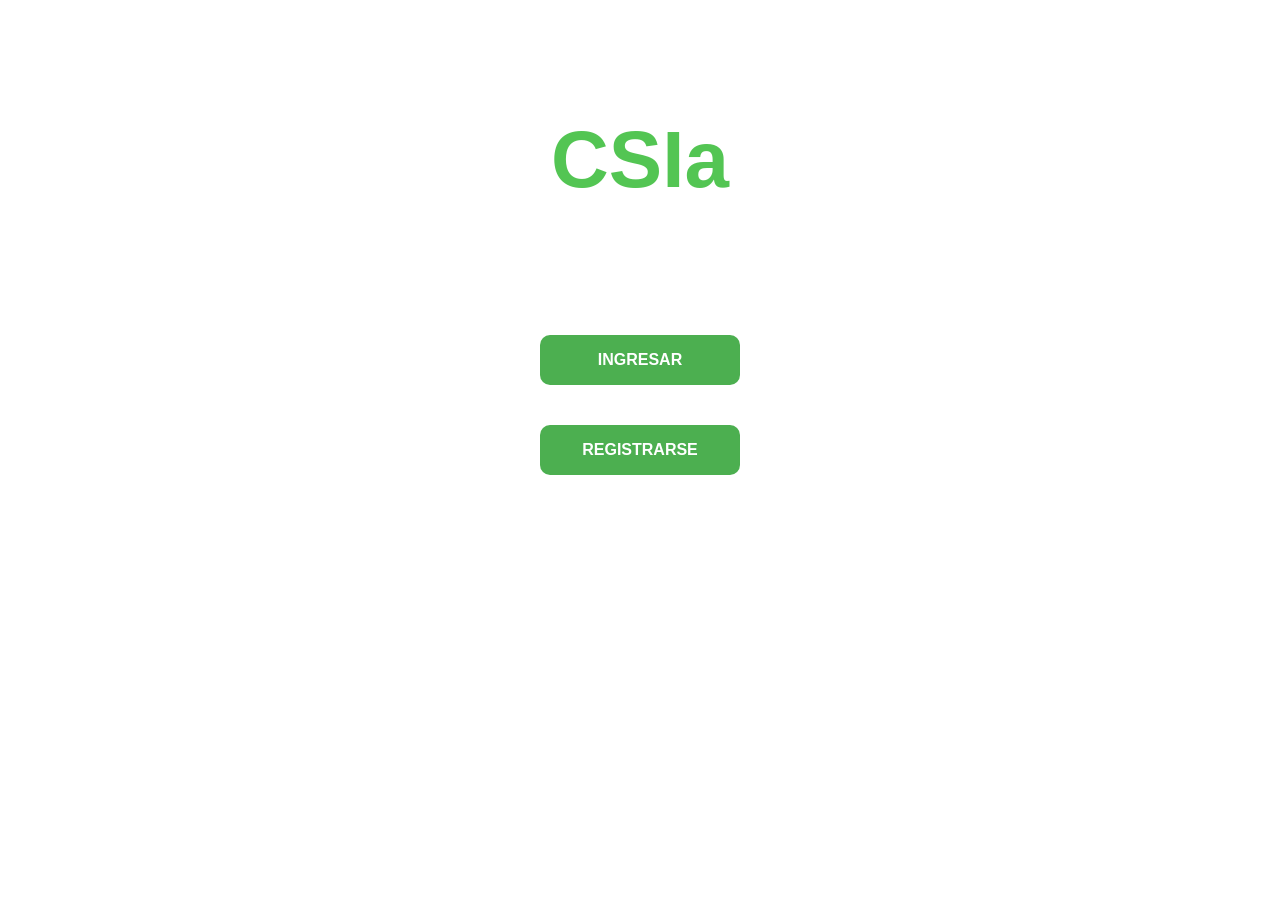
<file: index.html>
<!DOCTYPE html>
<html lang="es">
<head>
	<meta charset="UTF-8">
	<meta name="viewport" content="width=device-width, initial-scale=1.0">
	<title>CIAs</title>
	<link rel="stylesheet" href="estilo.css">
	<script src="java.js"></script>
</head>
<body id="body">
	<header>
		<h1 id="tpntll">CSIa</h1>
		<nav>

		</nav>
		<button id="ingresar">INGRESAR</button>
		<button id="registrarse">REGISTRARSE</button>
	</header>
	<main>
		<section>
			<h2>
			  
			</h2>
			<p></p>
		</section>
		<section>
			<h2></h2>
		
		</section>
	</main>
	<footer>
		<ul>
	    
		</ul>
	</footer>
</body>
</html>
</file>
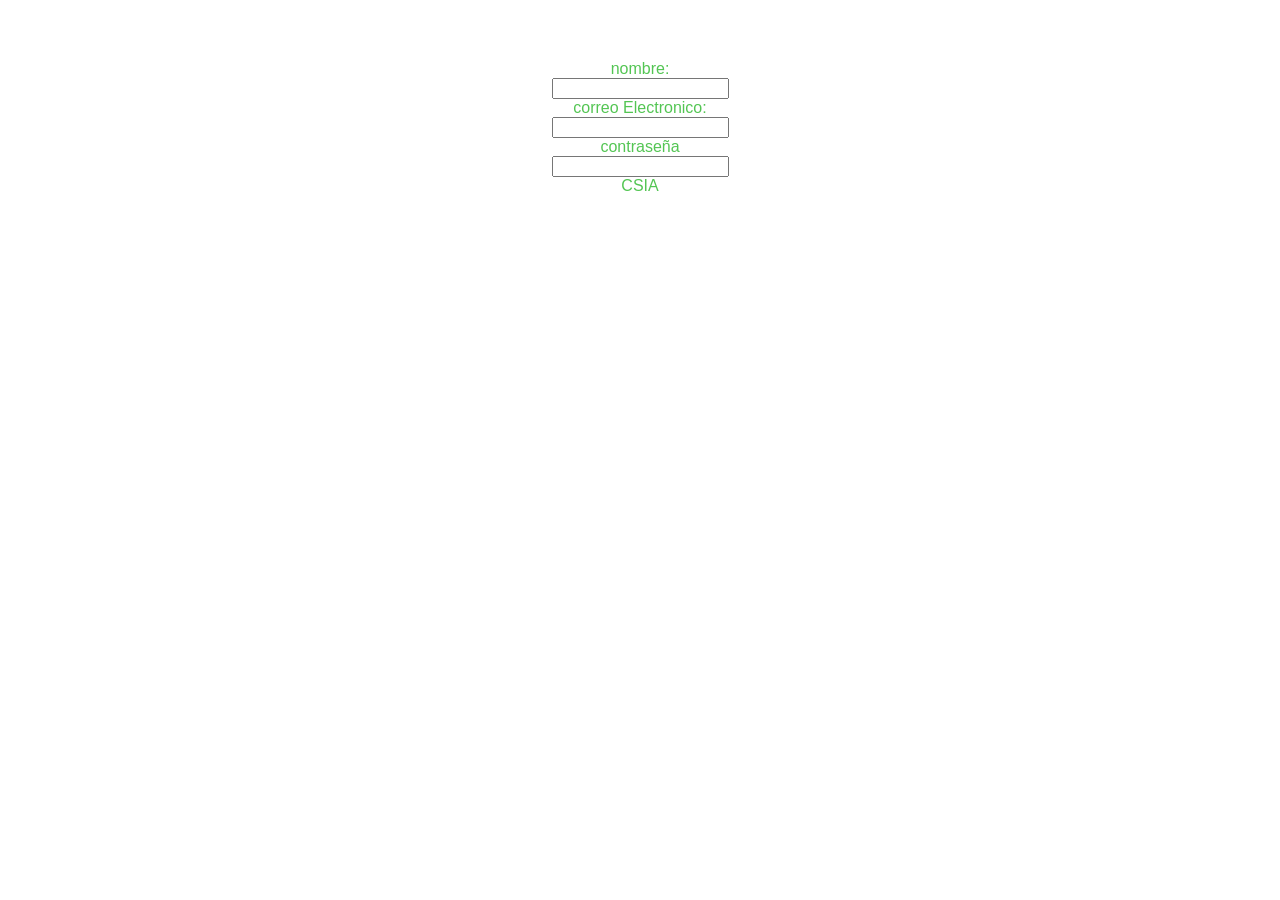
<file: csia.html>
<!DOCTYPE html>
<html>
<head>
  <meta charset="UTF-8">
	<meta name="viewport" content="width=device-width, initial-scale=1.0">
	<link rel="stylesheet" href="estilo.css">
	<script src="java.js"></script>
	
	<title>csia</title>
	
</head>
<body>
  <label id="nombrel">nombre:</label>
  <br>
  <input type="nombre", id="nmbr", name="nmbr0" >
  <br>
  <label id="emaill">correo Electronico:</label><br>
  <input type="email", id="gml",name="gml0">
  <br>
  <label id="contrasenal">contraseña</label><br>
  <input type="password", id="contrasena",
  name="contrasena0">
  
	<footer id="pie">
	    CSIA
	  
	</footer>
</body>
</html>
</file>
<file: estilo.css>
body{
  color:hsla(120,50%,50%,0.9);
  font-family: Arial, sans-serif;
  margin: 0;
  padding: 0;
  width: 80%;
  margin: 40px auto;
  padding: 20px;
  text-align:center;
  
}






@media only screen and (max-width: 768px) {
  
  
  
  #tpntll{
    font-size: 50px;
  }
  #ingresar{
  background-color: #4CAF50;
  color: #fff;
  padding: 10px 20px;
  border: none;
  border-radius: 10px;
  font-size: 16px;
  font-weight: bold;
  cursor: pointer;
  display: block;
  text-align:center;
  position: absolute;
  top: 40%;
  left: 50%;
  transform: translate(-50%, -50%);
  width: 200px;
  height: 50px;
  font-size: 18px;
  padding: 10px 20px;
  border: none;
  border-radius: 10px;
  background-color: #4CAF50;
  color: #fff;
  cursor: pointer;
}
#registrarse{
  background-color: #4CAF50;
  color: #fff;
  padding: 10px 20px;
  border: none;
  border-radius: 10px;
  font-size: 16px;
  font-weight: bold;
  cursor: pointer;
  display: block;
  text-align:center;
  position: absolute;
  top: 50%;
  left: 50%;
  transform: translate(-50%, -50%);
  width: 200px;
  height: 50px;
  font-size: 18px;
  padding: 10px 20px;
  border: none;
  border-radius: 10px;
  background-color: #4CAF50;
  color: #fff;
  cursor: pointer;
}


  
  
  
  
  
  
  
}






@media only screen and (min-width: 769px) and (max-width: 1024px) {
  
  
  
  #tpntll{
    font-size:100px;
  }
  #ingresar{
  background-color: #4CAF50;
  color: #fff;
  border: none;
  border-radius: 10px;
  font-size: 16px;
  font-weight: bold;
  cursor: pointer;
  display: block;
  text-align:center;
  position: absolute;
  top: 40%;
  left: 50%;
  transform: translate(-50%, -50%);
  width: 200px;
  height: 50px;
  font-size: 16px;
  padding: 10px 20px;
  border: none;
  border-radius: 10px;
  background-color: #4CAF50;
  color: #fff;
  cursor: pointer;
}
#registrarse{
  background-color: #4CAF50;
  color: #fff;
  border: none;
  border-radius: 10px;
  font-size: 16px;
  font-weight: bold;
  cursor: pointer;
  display: block;
  text-align:center;
  position: absolute;
  top: 50%;
  left: 50%;
  transform: translate(-50%, -50%);
  width: 200px;
  height: 50px;
  font-size: 16px;
  padding: 10px 20px;
  border: none;
  border-radius: 10px;
  background-color: #4CAF50;
  color: #fff;
  cursor: pointer;
}


  
  
  
  
  
  
}










@media only screen and (min-width: 1025px) {
  
  
#tpntll{
  font-size: 80px;
}  
  
#ingresar{
  background-color: #4CAF50;
  color: #fff;
  border: none;
  border-radius: 10px;
  font-size: 16px;
  font-weight: bold;
  cursor: pointer;
  display: block;
  text-align:center;
  position: absolute;
  top: 40%;
  left: 50%;
  transform: translate(-50%, -50%);
  width: 200px;
  height: 50px;
  font-size: 16px;
  padding: 10px 20px;
  border: none;
  border-radius: 10px;
  background-color: #4CAF50;
  color: #fff;
  cursor: pointer;
}
#registrarse{
  background-color: #4CAF50;
  color: #fff;

  border: none;
  border-radius: 10px;
  font-size: 16px;
  font-weight: bold;
  cursor: pointer;
  display: block;
  text-align:center;
  position: absolute;
  top: 50%;
  left: 50%;
  transform: translate(-50%, -50%);
  width: 200px;
  height: 50px;
  font-size: 16px;
  padding: 10px 20px;
  border: none;
  border-radius: 10px;
  background-color: #4CAF50;
  color: #fff;
  cursor: pointer;
}






}
</file>
